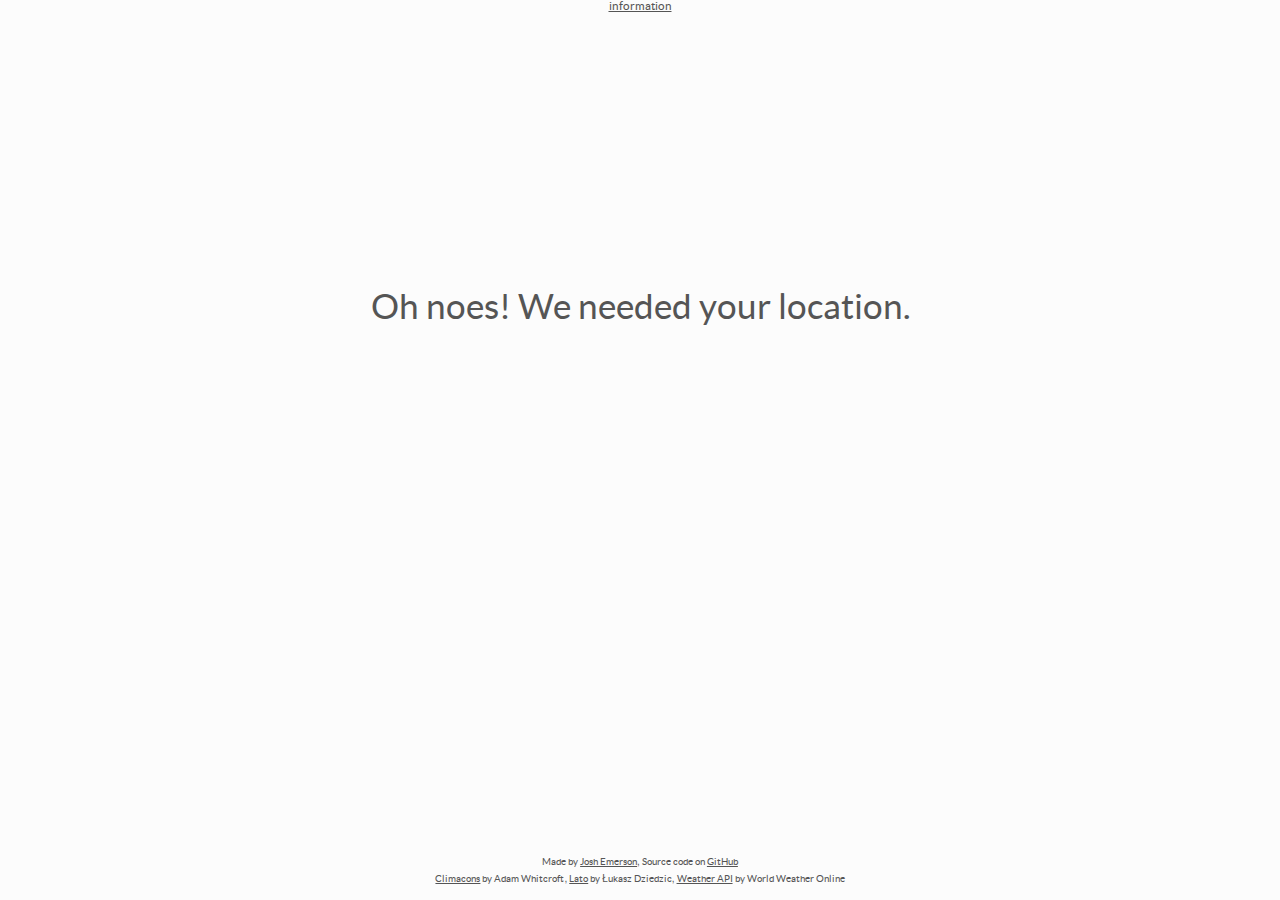
<file: index.html>
<!DOCTYPE html>
<html lang="en" manifest="/cache.manifest">
<head>
<meta charset="utf-8">
<meta name="viewport" content="initial-scale=1">
<meta name="apple-mobile-web-app-capable" content="yes">
<link rel="stylesheet" href="/assets/style.css">
<!--[if lt IE 9]>
<script src="/assets/html5shiv.js"></script>
<![endif]-->
<script>
document.getElementsByTagName('html')[0].className = 'js fade';
</script>
<link rel="shortcut icon" href="/assets/favicon.ico">
<link rel="apple-touch-icon" href="/assets/apple-touch-icon.png">
<title>Forecast</title>
</head>
<body>
<section role="main" id="forecast">
    <noscript>
        <form action="http://www.bbc.co.uk/weather/">
            <label for="search">Find the forecast for:</label>
            <input type="text" id="search" name="search" placeholder="e.g. Brighton, BN1">
            <input type="submit" value="Search">
    </noscript>
</section>
<footer>
    <p>Made&nbsp;by&nbsp;<a href="http://joshemerson.co.uk">Josh Emerson</a>, Source&nbsp;code&nbsp;on&nbsp;<a href="http://github.com/joshje/forecast">GitHub</a></p>
    <p><a href="http://adamwhitcroft.com/climacons/">Climacons</a>&nbsp;by&nbsp;Adam&nbsp;Whitcroft, <a href="http://www.google.com/webfonts/specimen/Lato">Lato</a>&nbsp;by&nbsp;Łukasz&nbsp;Dziedzic, <a href="http://www.worldweatheronline.com/free-weather-feed.aspx">Weather&nbsp;API</a>&nbsp;by&nbsp;World&nbsp;Weather&nbsp;Online</p>
</footer>
<script>
var api_key="API_KEY",timeout,weather_types={Sunny:[113],PartlyCloudy:[116],Cloudy:[119,122],Foggy:[143,248,260],ScatteredShowers:[176,185,263,293,299],Rainy:[266,281,284,296,302,305,308,311,314,317,320,353,356,359,362,365],Snowy:[179,182,227,230,323,326,329,332,335,338,368,371],Hail:[350,374,377],Thundery:[200,386,389,392,395]},addEvent=function(){return document.addEventListener?function(a,b,d){if(a&&a.nodeName||a===window)a.addEventListener(b,d,!1);else if(a&&a.length)for(var e=
0;e<a.length;e++)addEvent(a[e],b,d)}:function(a,b,d){if(a&&a.nodeName||a===window)a.attachEvent("on"+b,function(){return d.call(a,window.event)});else if(a&&a.length)for(var e=0;e<a.length;e++)addEvent(a[e],b,d)}}(),JSONP=function(){var a=0,b,d=this,e={};return{get:function(m,g,r,j){var l=-1===(m||"").indexOf("?")?"?":"&",k;j=j||e.callbackName||"callback";var h=j+"_json"+ ++a;g=g||{};for(k in g)g.hasOwnProperty(k)&&(l+=encodeURIComponent(k)+"="+encodeURIComponent(g[k])+"&");d[h]=function(a){r(a);
try{delete d[h]}catch(b){}d[h]=null};var n=m+l+j+"="+h,f=document.createElement("script"),p=!1;f.src=n;f.async=!0;var q=e.error;"function"===typeof q&&(f.onerror=function(a){q({url:n,event:a})});f.onload=f.onreadystatechange=function(){if(!p&&(!this.readyState||"loaded"===this.readyState||"complete"===this.readyState))p=!0,f.onload=f.onreadystatechange=null,f&&f.parentNode&&f.parentNode.removeChild(f)};b||(b=document.getElementsByTagName("head")[0]);b.appendChild(f);return h},init:function(a){e=a}}}(),
wrap=function(a,b,d){var e="<"+a;if(d)for(opt in d)e+=" "+opt+'="'+d[opt]+'"';return e+(">"+b+"</"+a+">")},message=function(a){document.getElementById("forecast").innerHTML=a};
(function(){var a=0,b=document.createElement("span");b.className="support";b.innerHTML="Loading";document.getElementsByTagName("body")[0].appendChild(b);var d=setInterval(function(){100>b.offsetWidth?(clearInterval(d),document.getElementsByTagName("html")[0].className="js"):10<=++a&&(clearInterval(d),document.getElementsByTagName("html")[0].className="js no-liga")},50)})();
(function(){window.applicationCache&&window.applicationCache.addEventListener("updateready",function(){window.applicationCache.swapCache();window.location.reload()},!1)})();
if("geolocation"in navigator&&"querySelector"in document){var get_location=function(){message(wrap("p","Trying to find you&hellip;")+wrap("h1","Loading",{"class":"loading"}));navigator.geolocation.getCurrentPosition(forecast,location_error)},location_error=function(a){1==a.code?message(wrap("p","Oh noes! We needed your location.")):message(wrap("p","Oh noes! We couldn&rsquo;t find you.")+wrap("p",wrap("a","Try again",{href:"#","class":"retry"})))},forecast=function(a){var b=a.coords.latitude.toFixed(2);
a=a.coords.longitude.toFixed(2);var d=get_forecast_cache(b,a);d?forecast_success(d):get_forecast_ajax(b,a)},get_forecast_cache=function(a,b){if("localStorage"in window&&null!==window.localStorage){var d=localStorage.forecast;if(d&&(d=JSON.parse(d),d.expires>(new Date).getTime()&&d.lat==a&&d.lon==b))return d}return!1},set_forecast_cache=function(a,b,d){"localStorage"in window&&null!==window.localStorage&&(a.expires=(new Date).getTime()+18E5,a.lat=b,a.lon=d,localStorage.forecast=JSON.stringify(a))},
get_forecast_ajax=function(a,b){message(wrap("p","Looking at the sky&hellip;")+wrap("h1","Loading",{"class":"loading"}));JSONP.get("http://api.worldweatheronline.com/free/v1/weather.ashx",{key:api_key,date:date_tomorrow(),cc:"no",q:a+","+b,format:"json"},function(d){d.data.error?forecast_error():(set_forecast_cache(d,a,b),forecast_success(d,a,b))});timeout=setTimeout(function(){forecast_error()},5E3)},forecast_success=function(a){clearTimeout(timeout);var b=forecast_lookup(a.data.weather[0].weatherCode);
b||(b=a.data.weather[0].weatherDesc[0].value);message(wrap("p","Tomorrow&rsquo;s forecast is")+wrap("h1",b,{"data-tooltip":b}))},forecast_error=function(){message(wrap("p","Don&rsquo;t panic, but we couldn&rsquo;t find any weather right now.")+wrap("p",wrap("a","Try again",{href:"#","class":"retry"})))},forecast_lookup=function(a){for(type in weather_types)for(c in weather_types[type])if(a==weather_types[type][c])return type},date_tomorrow=function(){var a=new Date((new Date).getTime()+864E5),b=a.getFullYear().toString(),
d=(a.getMonth()+1).toString(),a=a.getDate().toString();return b+"-"+(d[1]?d:"0"+d[0])+"-"+(a[1]?a:"0"+a[0])};addEvent(document.getElementsByTagName("body")[0],"click",function(a){-1!==a.target.className.indexOf("retry")&&(get_location(),a.preventDefault())});get_location()}else message(wrap("p","Drat. We can&rsquo;t find you.")+wrap("p",'You might need a <a href="http://www.google.com/chrome">modern browser</a>'));
(function(){var a=document.getElementsByTagName("footer")[0],b=document.createElement("a");a.className+=" toggle";b.innerHTML="information";b.className="footer-reveal";b.href="#";addEvent(b,"click",function(d){a.style.height="auto";a.style.opacity=1;b.style.opacity=0;d.preventDefault()});a.parentNode.insertBefore(b,a)})();var _gaq=_gaq||[];_gaq.push(["_setAccount","UA-3873385-12"]);_gaq.push(["_trackPageview"]);
(function(){var a=document.createElement("script");a.type="text/javascript";a.async=!0;a.defer=!0;a.src="http://www.google-analytics.com/ga.js";var b=document.getElementsByTagName("script")[0];b.parentNode.insertBefore(a,b)})();
</script>
</body>
</html>
</file>
<file: assets/style.css>
@font-face {
    font-family: 'Climaliga';
    src: url([data-uri]) format('woff');
    font-weight: normal;
    font-style: normal;
}
html {
    height: 100%;
}
body {
    font-family: "Climaliga", sans-serif;
    font-size: 75%;
    text-align: center;
    color: #555;
    background: #FCFCFC;
    margin: 0;
    padding: 0;
    position: relative;
    min-height: 100%;
    font-style: normal;
    font-weight: normal;
    text-decoration: none;
    text-rendering: optimizeLegibility;
    line-height: 1.2;
    -webkit-text-size-adjust: 100%;
    -webkit-font-feature-settings: "liga";
    -moz-font-feature-settings: "liga=1";
    -moz-font-feature-settings: "liga";
    -ms-font-feature-settings: "liga" 1;
    -o-font-feature-settings: "liga";
    font-feature-settings: "liga";
}
.support {
    font-size: 100px;
    position: absolute;
    visibility: hidden;
}
p {
    margin: 0.5em 0;
}
h1 {
    margin: 0 0 0.2em;
    padding: 0;
    font-size: 7em;
    line-height: 1;
    font-weight: normal;
}
.no-liga h1 {
    font-size: 4em;
}
a,
a:link,
a:active,
a:visited {
    color: #555;
}
a:hover,
a:focus {
    color: #888;
}
footer {
    position: absolute;
    bottom: 0;
    left: 0;
    right: 0;
    padding: 1em;
    font-size: 0.8333em;
}
section[role=main] {
    position: absolute;
    top: 50%;
    left: 0;
    right: 0;
    margin-top: -5em;
    font-size: 1.6667em;
    padding: 0 1em;
}
section,
footer {
    -webkit-transition: opacity 0.5s;
    -moz-transition: opacity 0.5s;
    -ms-transition: opacity 0.5s;
    -o-transition: opacity 0.5s;
    transition: opacity 0.5s;
}
.fade section,
.fade footer {
    opacity: 0;
}
@media all and (min-width: 30em) {
    section[role=main] {
        font-size: 2em;
    }
}
@media all and (min-width: 50em) {
    section[role=main] {
        font-size: 2.6667em;
    }
}
@media all and (min-width: 70em) {
    section[role=main] {
        font-size: 3em;
    }
}
@media all and (max-height: 22em) {
    section[role=main] {
        margin-top: -5.5em;
        font-size: 1.5em;
    }
}
@media all and (max-height: 18em) {
    h1 {
        font-size: 6em;
    }
}
.loading {
    display: inline-block;
    overflow: hidden;
    width: 0.85em;
    height: 0.85em;
    line-height: 0.75;
    -webkit-animation: loading 1s linear 0s infinite;
    -moz-animation: loading 1s linear 0s infinite;
    -ms-animation: loading 1s linear 0s infinite;
    -o-animation: loading 1s linear 0s infinite;
    animation: loading 1s linear 0s infinite;
}
.no-liga .loading {
    display: block;
    width: auto;
    height: auto;
    overflow: visible;
}
@-webkit-keyframes loading {
    from {-webkit-transform: rotate(0deg);}
    to {-webkit-transform: rotate(360deg);}
}
@-moz-keyframes loading {
    from {-moz-transform: rotate(0deg);}
    to {-moz-transform: rotate(360deg);}
}
@-ms-keyframes loading {
    from {-ms-transform: rotate(0deg);}
    to {-ms-transform: rotate(360deg);}
}
@-o-keyframes loading {
    from {-o-transform: rotate(0deg);}
    to {-o-transform: rotate(360deg);}
}
@keyframes loading {
    from {transform: rotate(0deg);}
    to {transform: rotate(360deg);}
}
</file>
